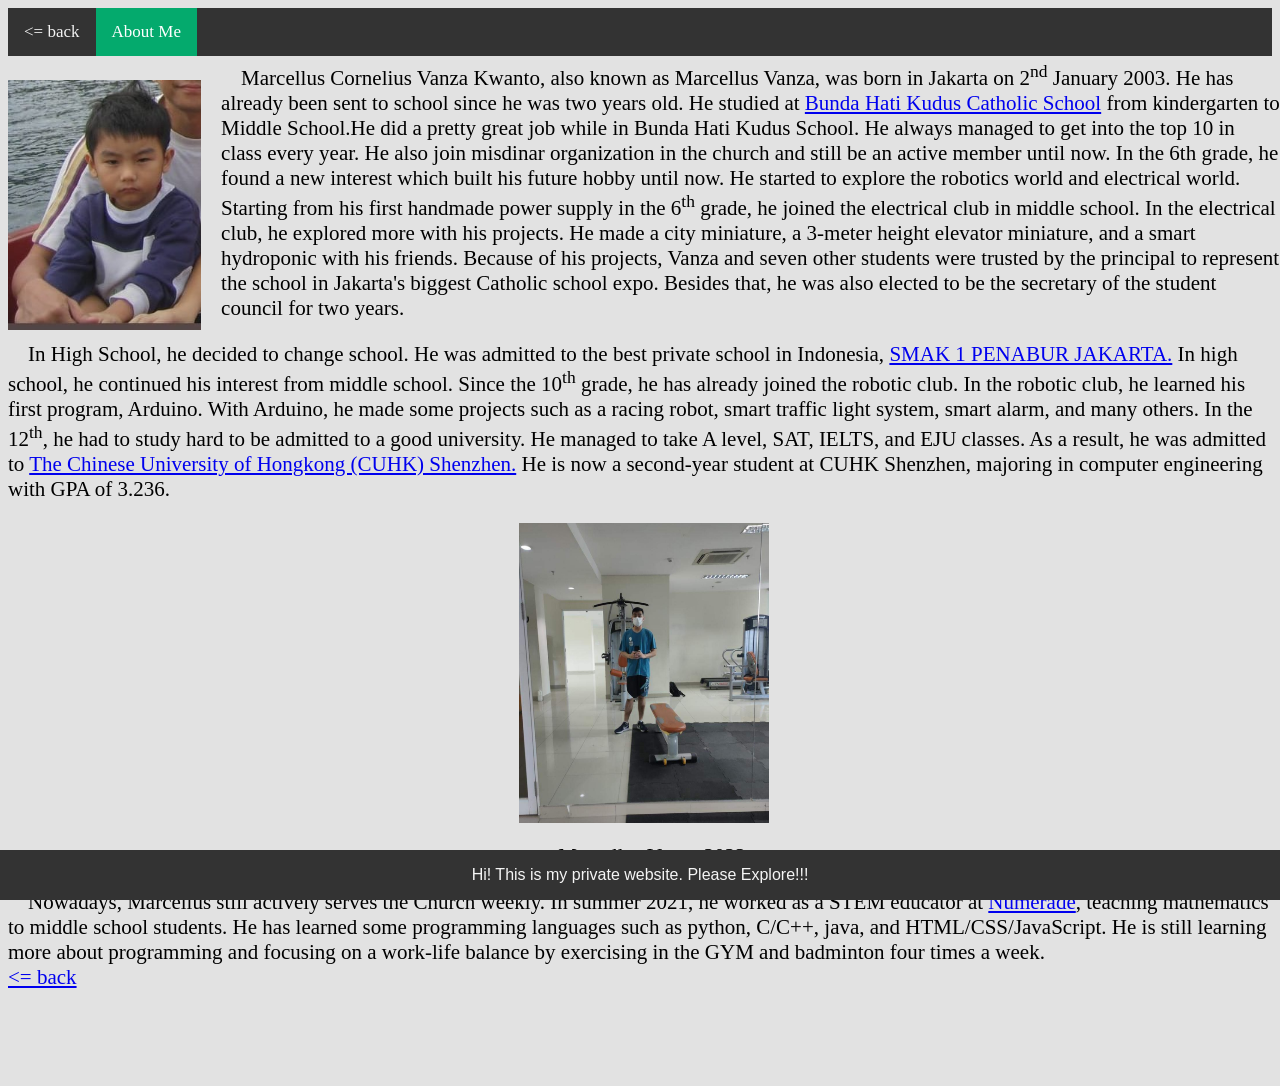
<file: pages/about-me.html>
<!DOCTYPE html>
<html lang="en">
<head>
    <title>
        About Me
    </title>
    <style>
        .text{
          font-family: Zapf-Chancery, cursive;
          text-indent: 20px;
          font-size: 21px;
          position: absolute;
          top : 40px;
        }

        .topnav {
          overflow: hidden;
          background-color: #333;
        }
        
        .topnav a {
          float: left;
          color: #f2f2f2;
          text-align: center;
          padding: 14px 16px;
          text-decoration: none;
          font-size: 17px;
        }
        
        .topnav a:hover {
          background-color: #ddd;
          color: black;
        }
        
        .topnav a.active {
          background-color: #04AA6D;
          color: white;
        }

        .footer {
         position: fixed;
         left: 0;
         bottom: 0;
         width: 100%;
         background-color: #333;
         color: whitesmoke;
         text-align: center;
         font-family: Arial, Helvetica, sans-serif
        }
        img {
            display: block;
            margin-left: auto;
            margin-right: auto;
        }
    </style>
</head>
<body style ="background-color: #E2E2E2;">
    <div class="topnav">
        <a href="../index.html">&#60= back</a>
        <a class = "active" href="">About Me</a>
    </div>
    <div class = "text">
        <IMG STYLE="float: left; margin-right: 20px; margin-top: 40px; height: 250px;" SRC="../img/2007.jpeg">
        <p>
            Marcellus Cornelius Vanza Kwanto, also known as Marcellus Vanza, was born in Jakarta on 2<sup>nd</sup> January
            2003. He has already been sent to school since he was two years old. He studied at <a href="http://www.astidharma.sch.id/" target="_blank">Bunda Hati Kudus
            Catholic School</a> from kindergarten to Middle School.He did a pretty great job while in Bunda Hati Kudus School. 
            He always managed to get into the top 10 in class every year. He also join misdinar organization in the church and still be an active member until now.
            In the 6th grade, he found a new interest which built his future hobby until now. He started to explore the robotics world and electrical world. 
            Starting from his first handmade power supply in the 6<sup>th</sup> grade, 
            he joined the electrical club in middle school. In the electrical club, he explored more with his projects. He made a city miniature, a 3-meter height 
            elevator miniature, and a smart hydroponic with his friends. Because of his projects, Vanza and seven other students were trusted by the principal to represent 
            the school in Jakarta's biggest Catholic school expo. Besides that, he was also elected to be the secretary of the student council for two years.
        </p>
        <p>
            In High School, he decided to change school. He was admitted to the best private school in Indonesia, <a href="https://bpkpenabur.or.id/jakarta/smak-1-penabur" target="_blank">
            SMAK 1 PENABUR JAKARTA.</a> In high school, he continued his interest from middle school. Since the 10<sup>th</sup> grade, he has already joined the robotic club. In the robotic club, 
            he learned his first program, Arduino. With Arduino, he made some projects such as a racing robot, smart traffic light system, smart alarm, and many others. 
            In the 12<sup>th</sup>, he had to study hard to be admitted to a good university. He managed to take A level,  SAT, IELTS, and EJU classes. As a result, 
            he was admitted to <a href="https://www.cuhk.edu.cn/en" target="_blank">The Chinese University of Hongkong (CUHK) Shenzhen.</a> 
            He is now a second-year student at CUHK Shenzhen, majoring in computer engineering with GPA of 3.236. 
        </p>
        <IMG STYLE="TOP:400px; LEFT:550px; WIDTH:250px; HEIGHT:300px" class = "center" SRC="../img/2022.jpg">
        <p>
            &#160 &#160 &#160 &#160 &#160 &#160 &#160 &#160 &#160 &#160 &#160 &#160 &#160 &#160 &#160 &#160 &#160 &#160 &#160 &#160 &#160 &#160 &#160 &#160 &#160 &#160 &#160 &#160 &#160 &#160 &#160 &#160
            &#160 &#160 &#160 &#160 &#160 &#160 &#160 &#160 &#160 &#160 &#160 &#160 &#160 &#160 &#160 &#160 &#160 &#160 &#160Marcellus Vanza 2022
        </p>
        <p>
            Nowadays,  Marcellus still actively serves the Church weekly. In summer 2021, he worked as a STEM educator at <a href="https://www.numerade.com/" target="_blank">Numerade</a>, 
            teaching mathematics to middle school students. He has learned some programming languages such as python, C/C++, java, and HTML/CSS/JavaScript. 
            He is still learning more about programming and focusing on a work-life balance by exercising in the GYM and badminton four times a week.
            <br> 
            <a href="../index.html">&#60= back</a>
            <br>
            <br>
            <br>
            <br>
            
        </p>
    </div>
    <div class="footer">
        <p>Hi! This is my private website. Please Explore!!!</p>
    </div>
</body>
</html>
</file>
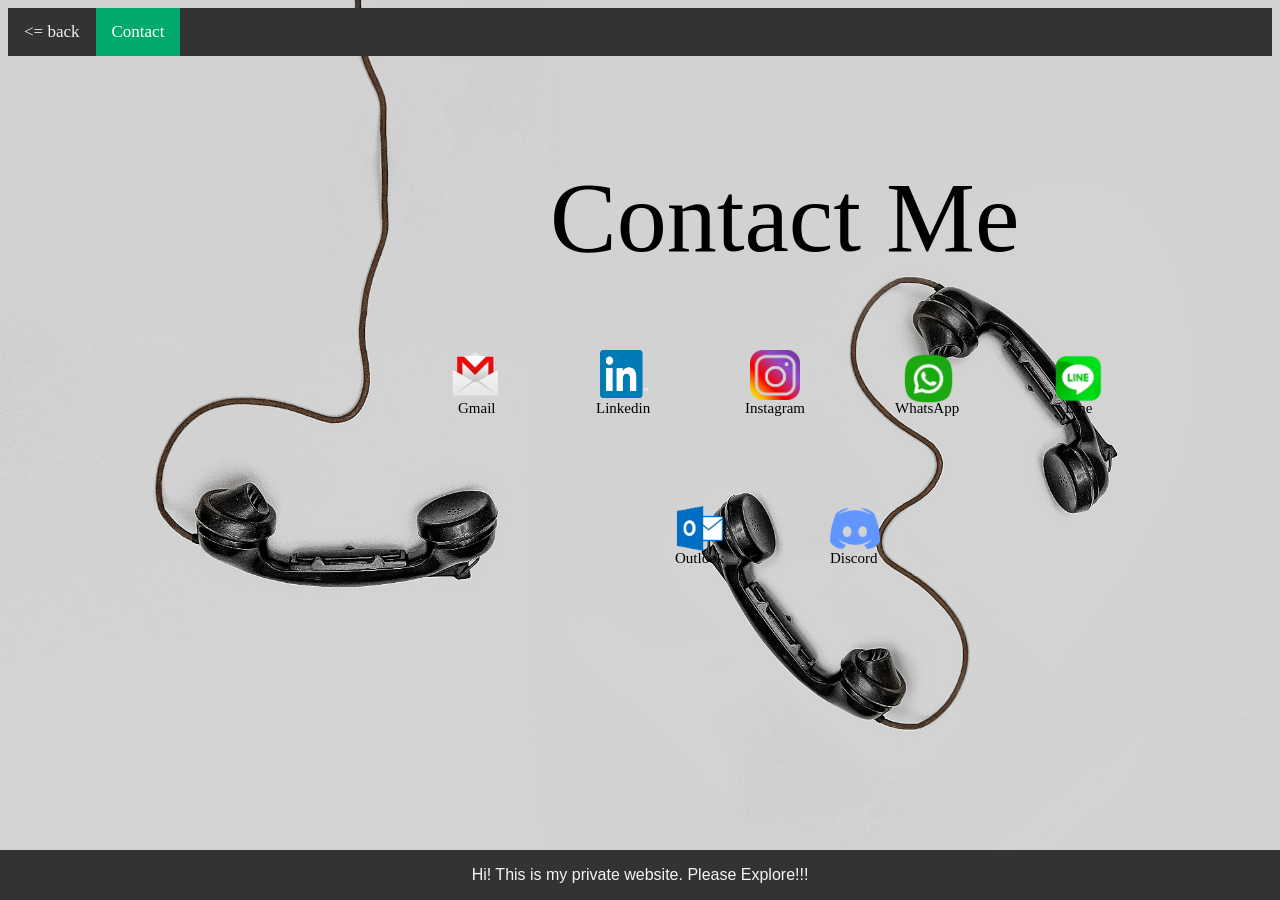
<file: pages/contact.html>
<!DOCTYPE html>
<html lang="en">
<head>
    <title>
        Contact
    </title>
    <link rel="stylesheet" href="contact.css">
    <style>
        .topnav {
          overflow: hidden;
          background-color: #333;
        }
        
        .topnav a {
          float: left;
          color: #f2f2f2;
          text-align: center;
          padding: 14px 16px;
          text-decoration: none;
          font-size: 17px;
        }
        
        .topnav a:hover {
          background-color: #ddd;
          color: black;
        }
        
        .topnav a.active {
          background-color: #04AA6D;
          color: white;
        }

        .footer {
         position: fixed;
         left: 0;
         bottom: 0;
         width: 100%;
         background-color: #333;
         color: whitesmoke;
         text-align: center;
         font-family: Arial, Helvetica, sans-serif
        }
    </style>
</head>

<body  style="background-color: black;">
    <style>
        body {
          background-image: url('../img/contact.jpg');
          background-repeat: no-repeat;
          background-attachment: fixed;
          background-size: cover;
        }
        </style>
    <div class="topnav">
        <a href="../index.html">&#60= back</a>
        <a class = "active" href="">Contact</a>
    </div>
    <div class="contact">
        Contact Me
    </div>
    <div class="footer">
        <p>Hi! This is my private website. Please Explore!!!</p>
    </div>
    <a href="mailto:marcellusvanza88@gmail.com"><IMG STYLE="position:absolute; TOP:350px; LEFT:450px; WIDTH:50px; HEIGHT:50px" SRC="../img/gmail.png"></a>
    <a href="https://www.linkedin.com/in/marcellus-vanza-682208214/"><IMG STYLE="position:absolute; TOP:350px; LEFT:600px; WIDTH:48px; HEIGHT:48px" SRC="../img/linkedin.png"></a>
    <a href="javascript:alert('instagram: @marcellusvanza')"><IMG STYLE="position:absolute; TOP:350px; LEFT:750px; WIDTH:50px; HEIGHT:50px" SRC="../img/instagram.png"></a>
    <a href="javascript:alert('phone: +62 812-7117-0103')"><IMG STYLE="position:absolute; TOP:350px; LEFT:900px; WIDTH:57px; HEIGHT:57px" SRC="../img/wa.png"></a>
    <a href="javascript:alert('line: @marcellusvanza')"><IMG STYLE="position:absolute; TOP:350px; LEFT:1050px; WIDTH:57px; HEIGHT:57px" SRC="../img/line.png"></a>
    <a href="mailto:120010002@gmail.com"><IMG STYLE="position:absolute; TOP:500px; LEFT:650px; WIDTH:100px; HEIGHT:57px" SRC="../img/outlook.png"></a>
    <a href="javascript:alert('discord: Roboton #1941')"><IMG STYLE="position:absolute; TOP:500px; LEFT:830px; WIDTH:50px; HEIGHT:57px" SRC="../img/discord.png"></a>
    <div class="gmail">Gmail</div>
    <div class="linkedin">Linkedin</div>
    <div class="ig">Instagram</div>
    <div class="wa">WhatsApp</div>
    <div class="line">Line</div>
    <div class="outlook">Outlook</div>
    <div class="dc">Discord</div>
</body>

</html>
</file>
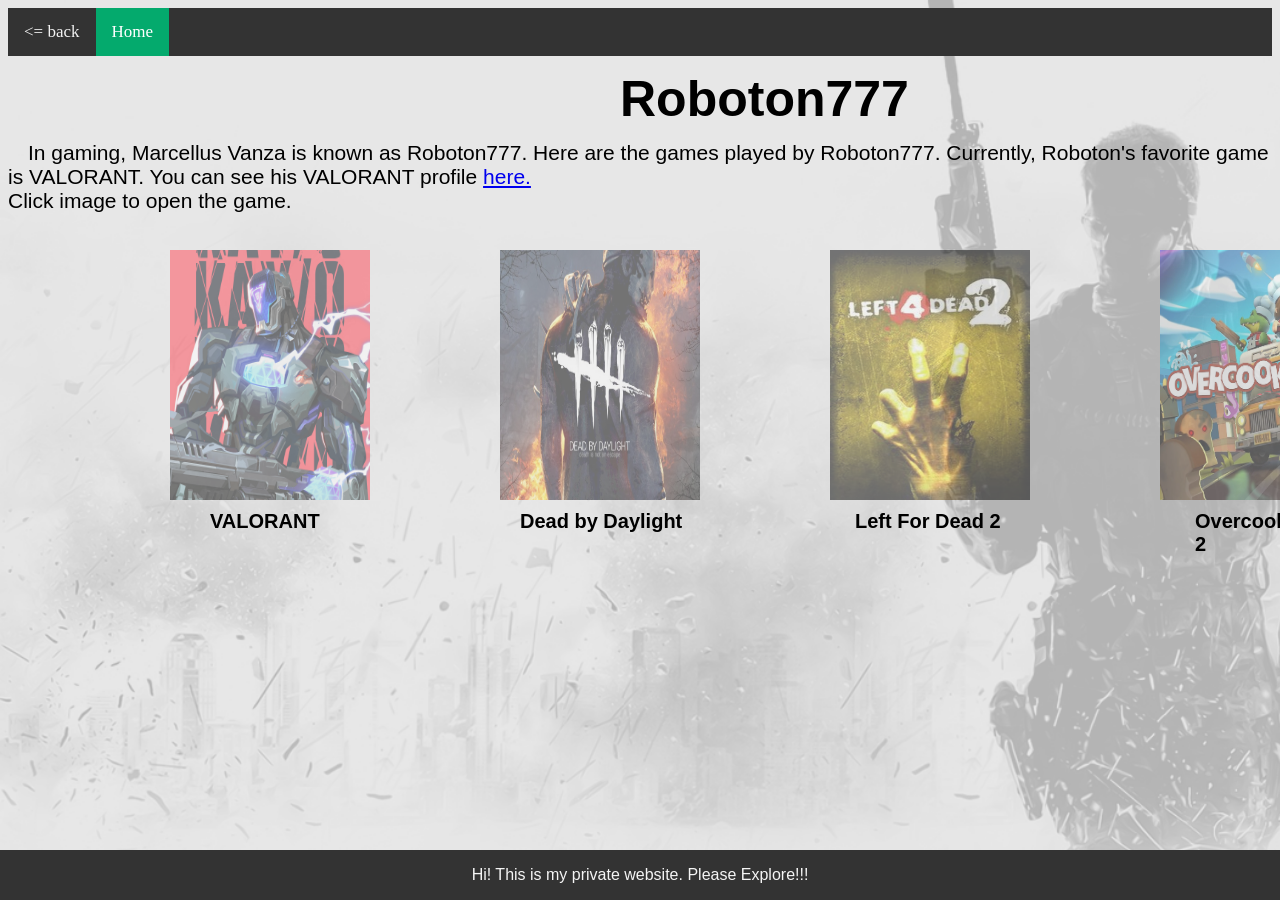
<file: pages/games.html>
<!DOCTYPE html>
<html lang="en">
<head>
    <link rel="stylesheet" href="games.css">
    <title>
        games
    </title>
    <style>
        img {
           opacity: 0.5;
        
        }
        .text{
          font-family: 'Gill Sans', 'Gill Sans MT', Calibri, 'Trebuchet MS', sans-serif;
          text-indent: 20px;
          font-size: 21px;
          position: absolute;
          top : 120px;
        }

        .topnav {
          overflow: hidden;
          background-color: #333;
        }
        
        .topnav a {
          float: left;
          color: #f2f2f2;
          text-align: center;
          padding: 14px 16px;
          text-decoration: none;
          font-size: 17px;
        }
        
        .topnav a:hover {
          background-color: #ddd;
          color: black;
        }
        
        .topnav a.active {
          background-color: #04AA6D;
          color: white;
        }

        .footer {
         position: fixed;
         left: 0;
         bottom: 0;
         width: 100%;
         background-color: #333;
         color: whitesmoke;
         text-align: center;
         font-family: Arial, Helvetica, sans-serif
        }
    </style>
</head>
<body style= "background-color: #E2E2E2;">
  <style>
    body {
      background-image: url('../img/cs.png');
      background-repeat: no-repeat;
      background-attachment: fixed;
      background-size: cover;
    }
    </style>
    <div class="topnav">
        <a href="../index.html">&#60= back</a>
        <a class="active" href="games.html">Home</a>
    </div>
    <div class="footer">
        <p>Hi! This is my private website. Please Explore!!!</p>
    </div>
    <div class = "head">
        <p>
            <b>Roboton777</b>
        </p>
    </div>
    <div class="text">
        <p>
            In gaming, Marcellus Vanza is known as Roboton777. Here are the games played by Roboton777. 
            Currently, Roboton's favorite game is VALORANT. You can see his VALORANT profile <a href="https://tracker.gg/valorant/profile/riot/Roboton777%23EZdek/overview" target="_blank">here.</a>
            <br> Click image to open the game.
        </p>
    </div>
    <a href="https://playvalorant.com/en-us/" target="_blank"><IMG STYLE="position:absolute; TOP:250px; LEFT:170px; WIDTH:200px; HEIGHT:250px" SRC="../img/valorant.png"></a>
    <a href="https://store.steampowered.com/agecheck/app/381210/" target="_blank"><IMG STYLE="position:absolute; TOP:250px; LEFT:500px; WIDTH:200px; HEIGHT:250px" SRC="../img/dbd.jpg"></a> 
    <a href="https://store.steampowered.com/app/550/Left_4_Dead_2/" target="_blank"><IMG STYLE="position:absolute; TOP:250px; LEFT:830px; WIDTH:200px; HEIGHT:250px" SRC="../img/l4d2.jpg"></a> 
    <a href="https://store.epicgames.com/en-US/p/overcooked-2" target="_blank"><IMG STYLE="position:absolute; TOP:250px; LEFT:1160px; WIDTH:200px; HEIGHT:250px" SRC="../img/overcooked.jpg"></a> 
    <div class="valorant"><b>VALORANT</b></div>
    <div class="dbd"><b>Dead by Daylight</b></div>
    <div class="l4d2"><b>Left For Dead 2</b></div>
    <div class="overcooked"><b>Overcooked 2</b></div>
</body>

</html>
</file>
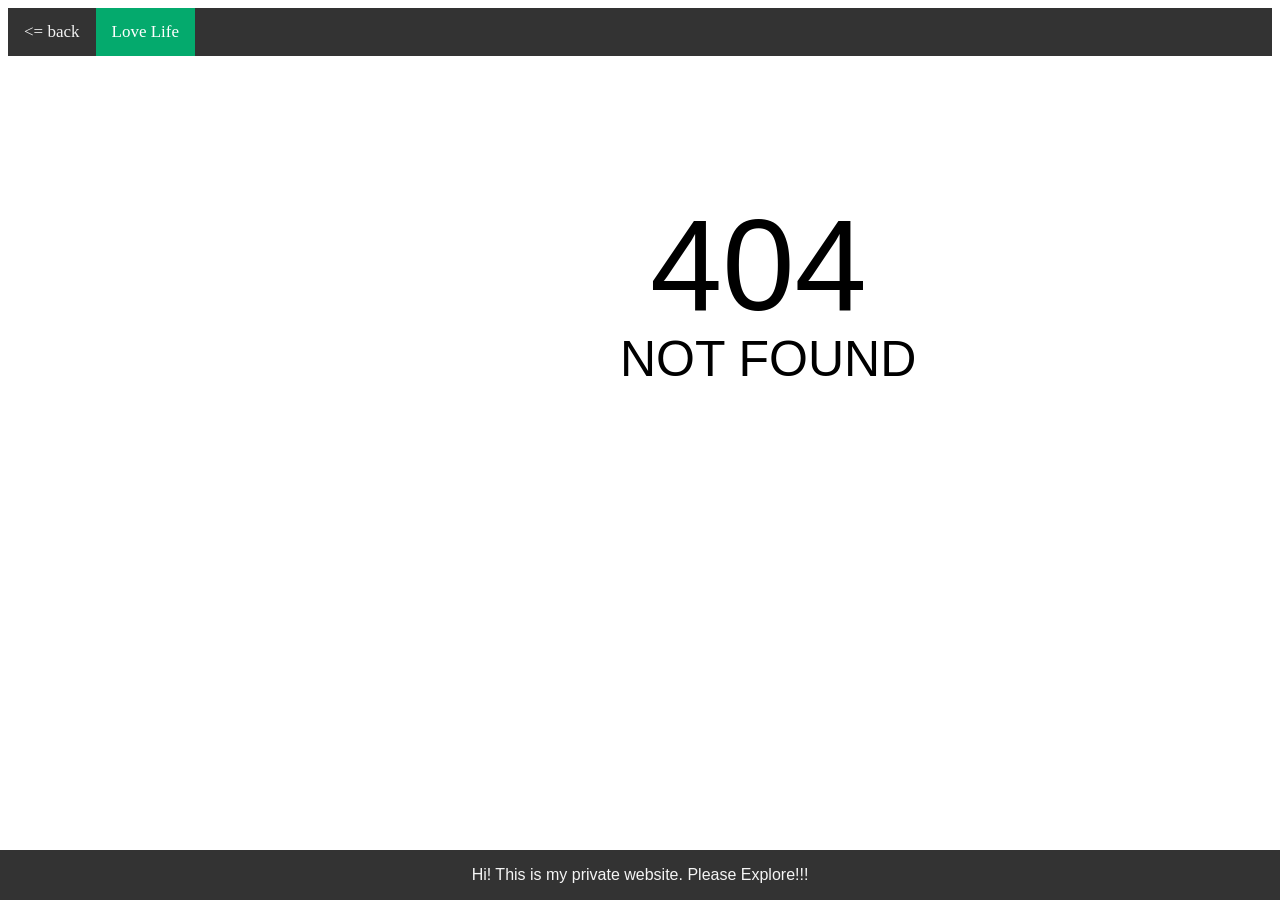
<file: pages/love.html>
<!DOCTYPE html>
<html lang="en">
<head>
    <link rel="stylesheet" href="love.css">
    <style>
        .topnav {
          overflow: hidden;
          background-color: #333;
        }
        
        .topnav a {
          float: left;
          color: #f2f2f2;
          text-align: center;
          padding: 14px 16px;
          text-decoration: none;
          font-size: 17px;
        }
        
        .topnav a:hover {
          background-color: #ddd;
          color: black;
        }
        
        .topnav a.active {
          background-color: #04AA6D;
          color: white;
        }

        .footer {
         position: fixed;
         left: 0;
         bottom: 0;
         width: 100%;
         background-color: #333;
         color: whitesmoke;
         text-align: center;
         font-family: Arial, Helvetica, sans-serif
        }

        </style>
</head>
<body>
    <div class="topnav">
        <a href="../index.html">&#60= back</a>
        <a class = "active" href="">Love Life</a>
    </div>
    <div class="footer">
        <p>Hi! This is my private website. Please Explore!!!</p>
    </div>
    <div class="head">
        <p>404</p>
    </div>
    <div class="body">
        <p>NOT FOUND</p>
    </div>
</body>
</html>
</file>
<file: pages/contact.css>
.contact {
    font-size: 100px; 
    font-family: 'Times New Roman', Times, serif;
    color: black;
    position: absolute;
    top: 160px;
    left: 550px;
}

.gmail {

    font-size: 15px; 
    font-family: 'Times New Roman', Times, serif;
    color: black;
    position: absolute;
    top: 400px;
    left: 458px;
  }

  .linkedin {

    font-size: 15px; 
    font-family: 'Times New Roman', Times, serif;
    color: black;
    position: absolute;
    top: 400px;
    left: 596px;
  }

  .ig {

    font-size: 15px; 
    font-family: 'Times New Roman', Times, serif;
    color: black;
    position: absolute;
    top: 400px;
    left: 745px;
  }

  .wa {

    font-size: 15px; 
    font-family: 'Times New Roman', Times, serif;
    color: black;
    position: absolute;
    top: 400px;
    left: 895px;
  }

  .line {

    font-size: 15px; 
    font-family: 'Times New Roman', Times, serif;
    color: black;
    position: absolute;
    top: 400px;
    left: 1065px;
  }

  .outlook {

    font-size: 15px; 
    font-family: 'Times New Roman', Times, serif;
    color: black;
    position: absolute;
    top: 550px;
    left: 675px;
  }

  .dc {

    font-size: 15px; 
    font-family: 'Times New Roman', Times, serif;
    color: black;
    position: absolute;
    top: 550px;
    left: 830px;
  }
</file>
<file: pages/games.css>
.head {
    font-size: 50px; 
    font-family: 'Gill Sans', 'Gill Sans MT', Calibri, 'Trebuchet MS', sans-serif;
    color: black;
    position: absolute;
    top: 20px;
    left: 620px;
}

.valorant {

    font-size: 20px; 
    font-family: 'Gill Sans', 'Gill Sans MT', Calibri, 'Trebuchet MS', sans-serif;
    color: black;
    position: absolute;
    top: 510px;
    left: 210px;
  }

  .dbd {

    font-size: 20px; 
    font-family: 'Gill Sans', 'Gill Sans MT', Calibri, 'Trebuchet MS', sans-serif;
    color: black;
    position: absolute;
    top: 510px;
    left: 520px;
  }

  .l4d2 {

    font-size: 20px; 
    font-family: 'Gill Sans', 'Gill Sans MT', Calibri, 'Trebuchet MS', sans-serif;
    color: black;
    position: absolute;
    top: 510px;
    left: 855px;
  }

  .overcooked {

    font-size: 20px; 
    font-family: 'Gill Sans', 'Gill Sans MT', Calibri, 'Trebuchet MS', sans-serif;
    color: black;
    position: absolute;
    top: 510px;
    left: 1195px;
  }

  .demo-wrap {
    overflow: hidden;
    position: relative;
  }
  
  .cs {
    opacity: 0.6;
    position: absolute;
    left: 0;
    top: 0;
    width: 100%;
    height: auto;
  }

  .demo-content {
    position: relative;
  }
</file>
<file: pages/love.css>
.head {
    font-size: 130px; 
    font-family: Arial, Helvetica, sans-serif;
    color: black;
    position: absolute;
    top: 60px;
    left: 650px;
}

.body{
    font-size: 50px;
    font-family: Arial, Helvetica, sans-serif;
    color: black;
    position: absolute;
    top: 280px;
    left: 620px;
}
</file>
